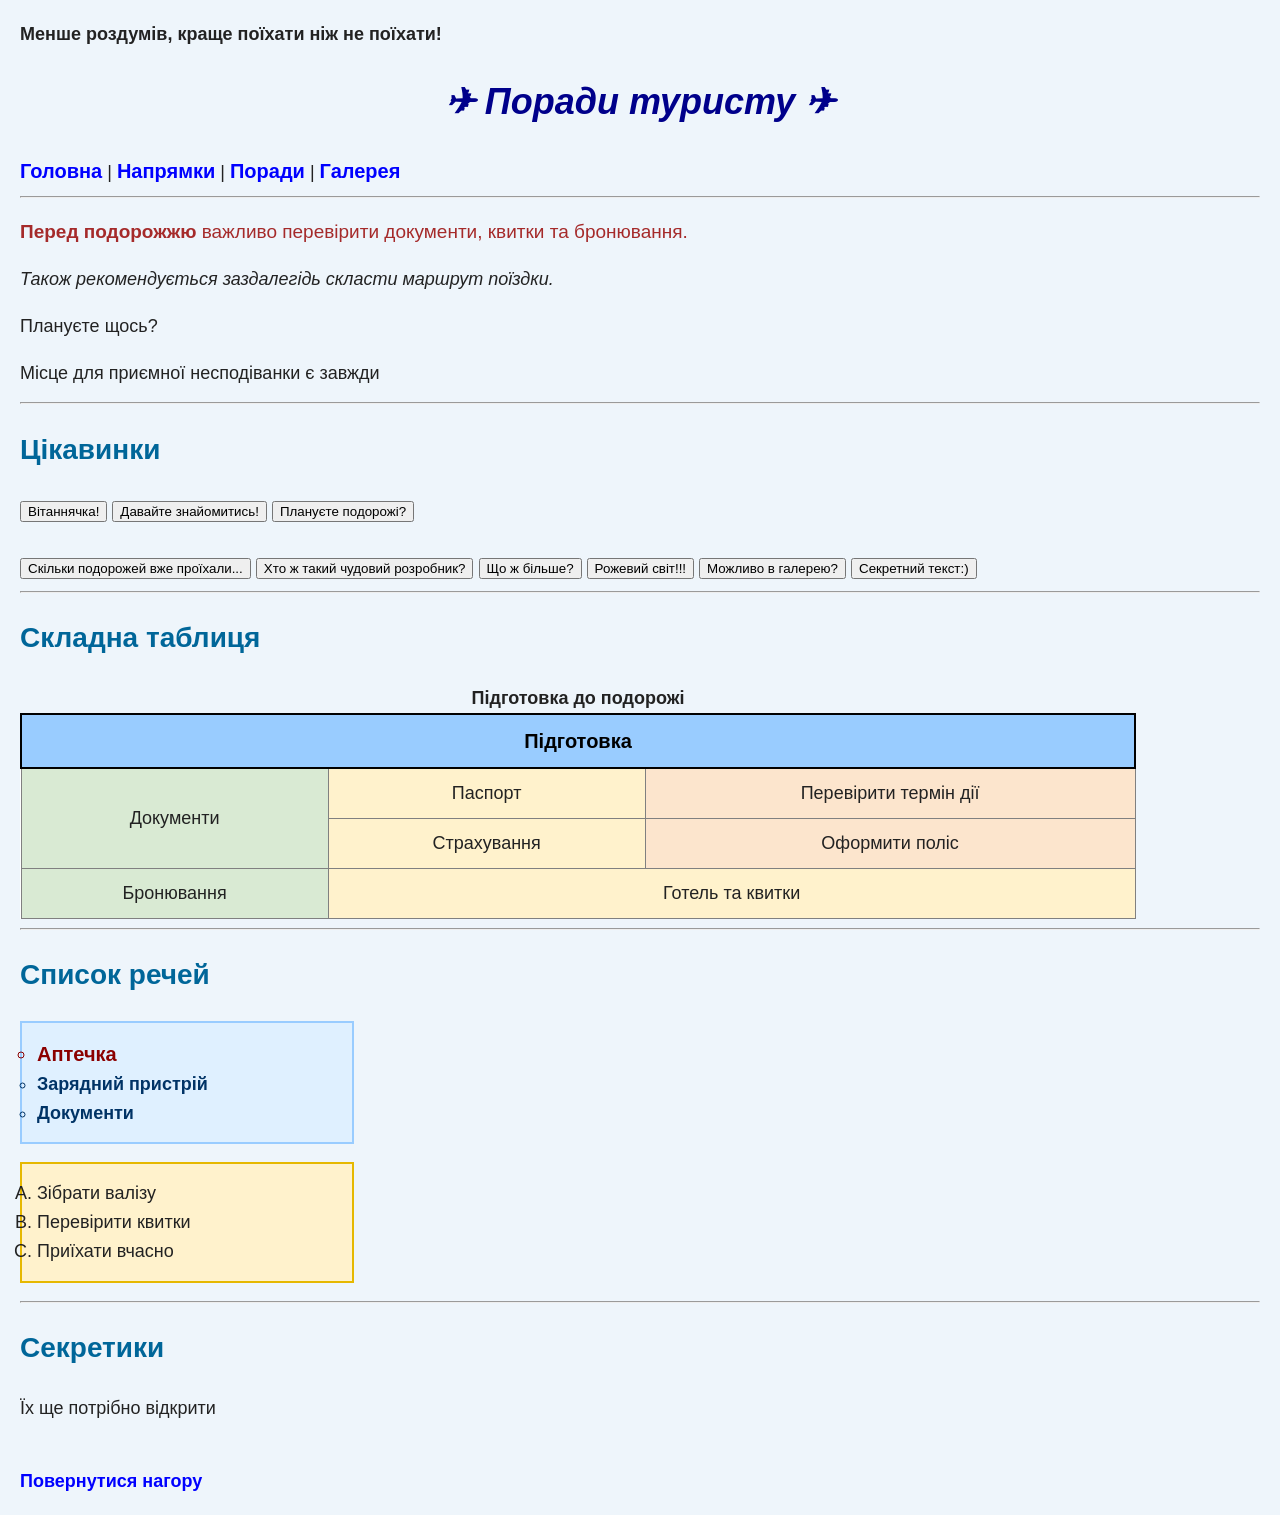
<file: tips.html>
<!DOCTYPE html>
<html lang="uk">
<head>
    <meta charset="UTF-8">
    <title>Поради</title>

    <link rel="stylesheet" href="style.css">

    <style>
        a {
            color: green;
        }
    </style>

    <!-- Внутрішній скрипт -->
    <script>
        function showAlert() {
            alert("Вітаємо на сторінці порад для туриста!");
        }

        function askName() {
            let userName = prompt("Введіть ваше ім'я:");

            if (userName == null || userName == "") {
                alert("Ім'я не було введено.");
            } else {
                alert("Привіт, " + userName + "! Раді бачити вас на сайті.");
            }
        }

        function confirmTrip() {
            let answer = confirm("Ви вже плануєте подорож?");

            if (answer) {
                document.getElementById("confirm-result").innerHTML =
                    "Користувач планує подорож.";
            } else {
                document.getElementById("confirm-result").innerHTML =
                    "Користувач поки що не планує подорож.";
            }
        }
    </script>
</head>

<body>

<script>
    document.write("<p><b>Менше роздумів, краще поїхати ніж не поїхати!</b></p>");
</script>

<h1 id="top">Поради туристу</h1>

<a class="menu-link" href="index.html">Головна</a> |
<a class="menu-link" href="destinations.html">Напрямки</a> |
<a class="menu-link" href="tips.html">Поради</a> |
<a class="menu-link" href="gallery.html">Галерея</a>

<hr>

<p style="font-size: 19px; color: brown;">
    <b>Перед подорожжю</b> важливо перевірити документи, квитки та бронювання.
</p>

<p id="dom-text">
    <i>Також рекомендується заздалегідь скласти маршрут поїздки.</i>
</p>

<p id="confirm-result">
    Плануєте щось?
</p>

<p id="replace-note">Місце для приємної несподіванки є завжди</p>

<hr>

<h2>Цікавинки</h2>

<button onclick="showAlert()">Вітаннячка!</button>
<button onclick="askName()">Давайте знайомитись!</button>
<button onclick="confirmTrip()">Плануєте подорожі?</button>

<br><br>

<button onclick="dialogWithUser()">Скільки подорожей вже проїхали...</button>
<button onclick="showDeveloperInfo('Розробник', 'Батькович')">Хто ж такий чудовий розробник?</button>
<button onclick="compareStrings()">Що ж більше?</button>
<button onclick="changeBackground()">Рожевий світ!!!</button>
<button onclick="redirectToGallery()">Можливо в галерею?</button>
<button onclick="changeDOM()">Секретний текст:)</button>

<hr>

<h2>Складна таблиця</h2>

<table border="1" cellpadding="12" cellspacing="5">

    <caption><b>Підготовка до подорожі</b></caption>

    <colgroup>
        <col style="background-color:#d9ead3">
        <col style="background-color:#fff2cc">
        <col style="background-color:#fce5cd">
    </colgroup>

    <tr align="center">
        <th colspan="3">Підготовка</th>
    </tr>

    <tr align="left">
        <td rowspan="2">Документи</td>
        <td>Паспорт</td>
        <td>Перевірити термін дії</td>
    </tr>

    <tr align="right">
        <td>Страхування</td>
        <td>Оформити поліс</td>
    </tr>

    <tr align="center">
        <td>Бронювання</td>
        <td colspan="2">Готель та квитки</td>
    </tr>

</table>

<hr>

<h2>Список речей</h2>

<ul type="circle" id="travel-list">
    <li>Аптечка</li>
    <li>Зарядний пристрій</li>
    <li>Документи</li>
</ul>

<ol type="A">
    <li>Зібрати валізу</li>
    <li>Перевірити квитки</li>
    <li>Приїхати вчасно</li>
</ol>

<hr>

<h2>Секретики</h2>

<div id="js-block">
    <p>Їх ще потрібно відкрити</p>
</div>

<br>

<a href="#top">Повернутися нагору</a>

<script src="script.js"></script>

</body>
</html>
</file>
<file: style.css>
/* Стиль для всього документа */
body {
    background-color: #eef5fb !important;
    font-family: Arial, sans-serif;
    font-size: 18px;
    color: #222222;
    line-height: 1.6;
    text-align: left;
    margin: 20px;
}

/* Заголовки */
h1 {
    color: darkblue;
    font-size: 36px;
    text-align: center;
    font-style: italic;
}

h2 {
    color: #006699;
    font-size: 28px;
    text-align: left;
}

h3 {
    color: #009933;
    font-size: 22px;
}

/* Посилання */
a {
    color: blue;
    text-decoration: none;
    font-weight: bold;
}

/* Перевизначення стилю посилань */
a:hover {
    color: red;
    text-decoration: underline;
}

/* Клас */
.menu-link {
    font-size: 20px;
    color: darkgreen;
}

/* Ідентифікатор */
#main-info {
    color: darkred;
    font-size: 20px;
}

/* Унікальний селектор */
p {
    margin-bottom: 15px;
}

/* Списки */
ul {
    background-color: #dff0ff;
    padding: 15px;
    border: 2px solid #99ccff;
    width: 300px;
}

ol {
    background-color: #fff2cc;
    padding: 15px;
    border: 2px solid #e6b800;
    width: 300px;
}

dl {
    background-color: #f4e1ff;
    padding: 15px;
    border: 2px solid #b366ff;
    width: 400px;
}

/* Таблиці */
table {
    border-collapse: collapse;
    width: 90%;
    margin-top: 20px;
    background-color: white;
}

th {
    background-color: #99ccff;
    color: black;
    font-size: 20px;
    padding: 10px;
    border: 2px solid black;
}

td {
    border: 1px solid gray;
    padding: 10px;
    text-align: center;
}

/* Картинки */
img {
    border: 3px solid #666666;
    padding: 3px;
}

/* iframe */
iframe {
    border: 4px solid #0066cc;
}

table a {
    color: darkred;
    font-style: italic;
}

ul > li {
    font-weight: bold;
    color: #003366;
}

h2 + p {
    background-color: #e6ffe6;
    padding: 10px;
    border-left: 4px solid green;
}
/* Блочні елементи */
.content-block {
    width: 40%;
    background-color: white;
    padding: 15px;
    margin: 15px;
    border: 2px solid #99ccff;

    position: relative;
    left: 20px;
}

/* Плаваючий блок */
.float-block {
    width: 250px;
    background-color: #fff2cc;
    border: 2px solid orange;
    padding: 15px;

    float: right;
    margin: 10px;
}

/* Рядковий елемент */
.highlight {
    color: red;
    font-weight: bold;
}

/* Псевдокласи посилань */
a:link {
    color: blue;
}

a:visited {
    color: purple;
}

a:hover {
    color: red;
}

a:active {
    color: green;
}

/* Псевдоклас */
ul li:first-child {
    color: darkred;
    font-size: 20px;
}

/* Псевдоелементи */
h1::before {
    content: "✈ ";
}

h1::after {
    content: " ✈";
}
</file>
